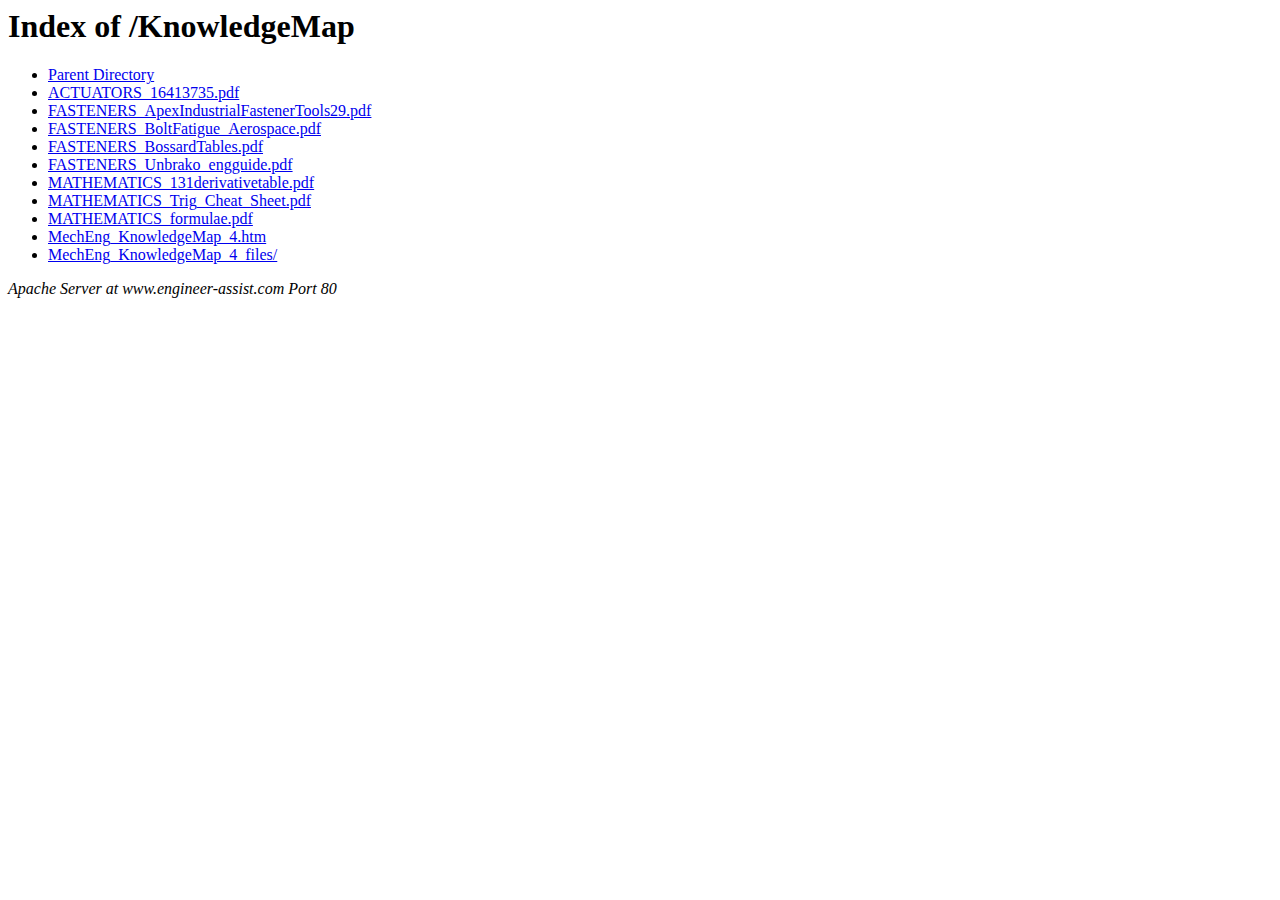
<file: docs/Index.html>
<!DOCTYPE html PUBLIC "-//W3C//DTD HTML 3.2 Final//EN">
<!-- saved from url=(0044)http://www.engineer-assist.com/KnowledgeMap/ -->
<html><head><meta http-equiv="Content-Type" content="text/html; charset=windows-1252">
  <title>Index of /KnowledgeMap</title>
 </head>
 <body>
<h1>Index of /KnowledgeMap</h1>
<ul><li><a href="http://www.engineer-assist.com/"> Parent Directory</a></li>
<li><a href="http://www.engineer-assist.com/KnowledgeMap/ACTUATORS_16413735.pdf"> ACTUATORS_16413735.pdf</a></li>
<li><a href="http://www.engineer-assist.com/KnowledgeMap/FASTENERS_ApexIndustrialFastenerTools29.pdf"> FASTENERS_ApexIndustrialFastenerTools29.pdf</a></li>
<li><a href="http://www.engineer-assist.com/KnowledgeMap/FASTENERS_BoltFatigue_Aerospace.pdf"> FASTENERS_BoltFatigue_Aerospace.pdf</a></li>
<li><a href="http://www.engineer-assist.com/KnowledgeMap/FASTENERS_BossardTables.pdf"> FASTENERS_BossardTables.pdf</a></li>
<li><a href="http://www.engineer-assist.com/KnowledgeMap/FASTENERS_Unbrako_engguide.pdf"> FASTENERS_Unbrako_engguide.pdf</a></li>
<li><a href="http://www.engineer-assist.com/KnowledgeMap/MATHEMATICS_131derivativetable.pdf"> MATHEMATICS_131derivativetable.pdf</a></li>
<li><a href="http://www.engineer-assist.com/KnowledgeMap/MATHEMATICS_Trig_Cheat_Sheet.pdf"> MATHEMATICS_Trig_Cheat_Sheet.pdf</a></li>
<li><a href="http://www.engineer-assist.com/KnowledgeMap/MATHEMATICS_formulae.pdf"> MATHEMATICS_formulae.pdf</a></li>
<li><a href="http://www.engineer-assist.com/KnowledgeMap/MechEng_KnowledgeMap_4.htm"> MechEng_KnowledgeMap_4.htm</a></li>
<li><a href="http://www.engineer-assist.com/KnowledgeMap/MechEng_KnowledgeMap_4_files/"> MechEng_KnowledgeMap_4_files/</a></li>
</ul>
<address>Apache Server at www.engineer-assist.com Port 80</address>

</body></html>
</file>
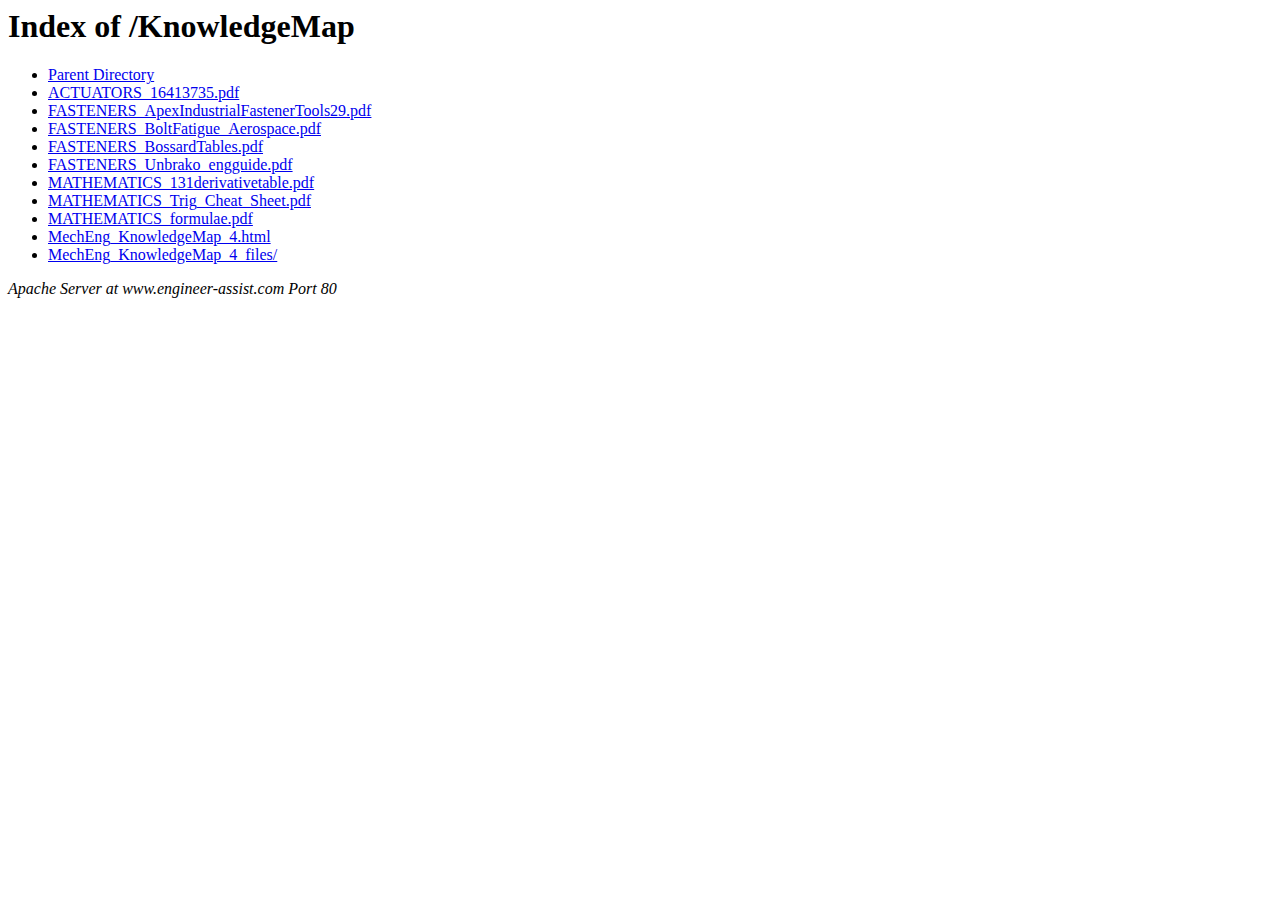
<file: docs/index.html>
<!DOCTYPE html PUBLIC "-//W3C//DTD HTML 3.2 Final//EN">
<!-- saved from url=(0044)http://www.engineer-assist.com/KnowledgeMap/ -->
<html><head><meta http-equiv="Content-Type" content="text/html; charset=windows-1252">
  <title>Index of /KnowledgeMap</title>
 </head>
 <body>
<h1>Index of /KnowledgeMap</h1>
<ul><li><a href="http://www.engineer-assist.com/"> Parent Directory</a></li>
<li><a href="http://www.engineer-assist.com/KnowledgeMap/ACTUATORS_16413735.pdf"> ACTUATORS_16413735.pdf</a></li>
<li><a href="http://www.engineer-assist.com/KnowledgeMap/FASTENERS_ApexIndustrialFastenerTools29.pdf"> FASTENERS_ApexIndustrialFastenerTools29.pdf</a></li>
<li><a href="http://www.engineer-assist.com/KnowledgeMap/FASTENERS_BoltFatigue_Aerospace.pdf"> FASTENERS_BoltFatigue_Aerospace.pdf</a></li>
<li><a href="http://www.engineer-assist.com/KnowledgeMap/FASTENERS_BossardTables.pdf"> FASTENERS_BossardTables.pdf</a></li>
<li><a href="http://www.engineer-assist.com/KnowledgeMap/FASTENERS_Unbrako_engguide.pdf"> FASTENERS_Unbrako_engguide.pdf</a></li>
<li><a href="http://www.engineer-assist.com/KnowledgeMap/MATHEMATICS_131derivativetable.pdf"> MATHEMATICS_131derivativetable.pdf</a></li>
<li><a href="http://www.engineer-assist.com/KnowledgeMap/MATHEMATICS_Trig_Cheat_Sheet.pdf"> MATHEMATICS_Trig_Cheat_Sheet.pdf</a></li>
<li><a href="http://www.engineer-assist.com/KnowledgeMap/MATHEMATICS_formulae.pdf"> MATHEMATICS_formulae.pdf</a></li>
<li><a href="http://htmlpreview.github.io/?https://github.com/MechEngKnowledgeMap/awesome-mecheng/blob/gh-branches/docs/index.htm"> MechEng_KnowledgeMap_4.html</a></li>
<li><a href="https://github.com/MechEngKnowledgeMap/awesome-mecheng/blob/gh-branches/index.htm"> MechEng_KnowledgeMap_4_files/</a></li>
</ul>
<address>Apache Server at www.engineer-assist.com Port 80</address>

</body></html>
</file>
